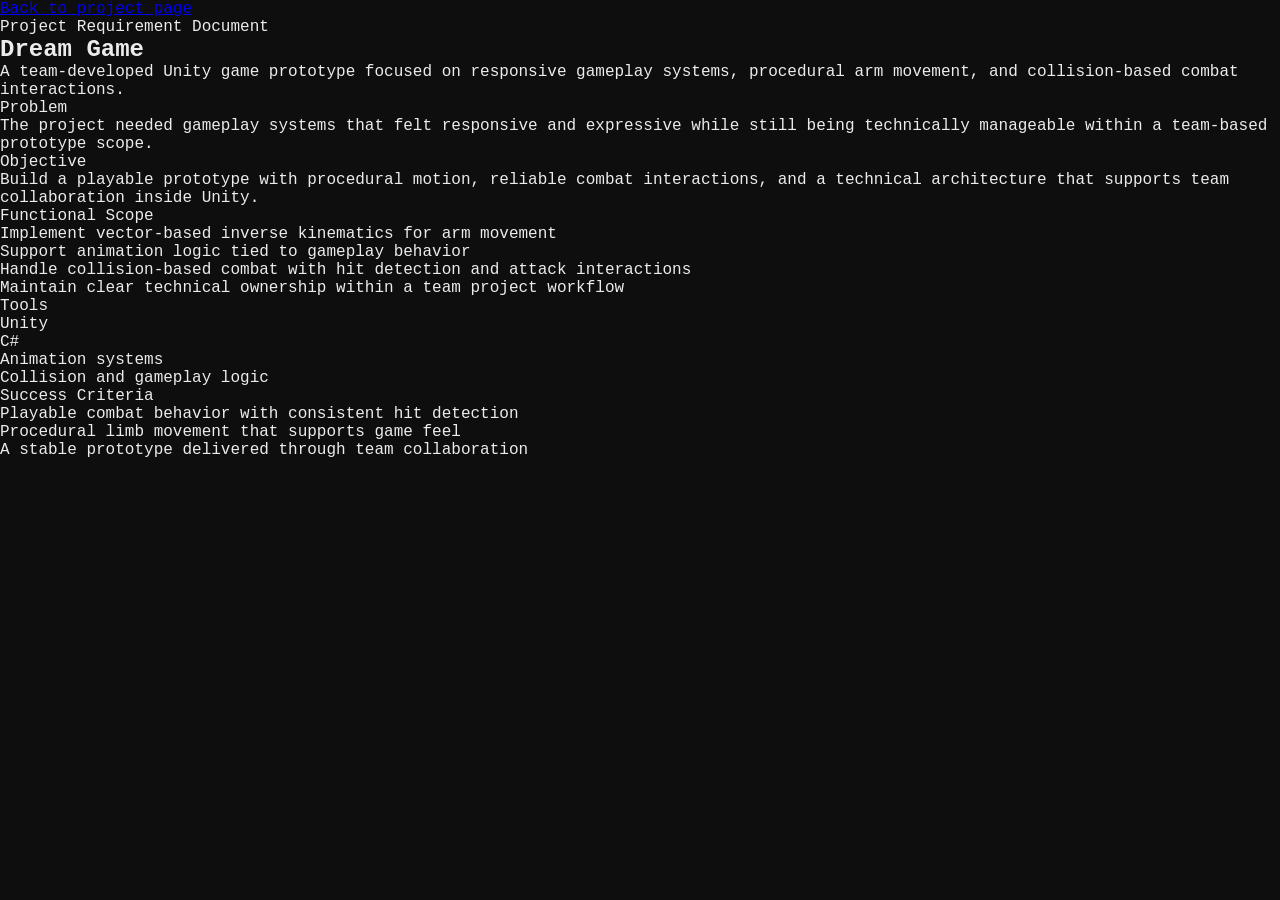
<file: prds/autonomous-lab-cart.html>
<!DOCTYPE html>
<html lang="en">
<head>
  <meta charset="UTF-8">
  <meta name="viewport" content="width=device-width, initial-scale=1.0">
  <title>Dream Game PRD</title>
  <link rel="preconnect" href="https://fonts.googleapis.com">
  <link rel="preconnect" href="https://fonts.gstatic.com" crossorigin>
  <link
    href="https://fonts.googleapis.com/css2?family=Space+Grotesk:wght@400;500;700&family=IBM+Plex+Mono:wght@400;500&display=swap"
    rel="stylesheet"
  >
  <link rel="stylesheet" href="../styles.css">
</head>
<body class="doc-page">
  <main class="doc-shell">
    <a class="doc-back" href="../projects/dream-game.html">Back to project page</a>
    <section class="doc-hero">
      <p class="eyebrow">Project Requirement Document</p>
      <h1>Dream Game</h1>
      <p>
        A team-developed Unity game prototype focused on responsive gameplay systems, procedural arm
        movement, and collision-based combat interactions.
      </p>
    </section>

    <section class="doc-layout">
      <article class="doc-panel">
        <p class="panel-label">Problem</p>
        <p>
          The project needed gameplay systems that felt responsive and expressive while still being
          technically manageable within a team-based prototype scope.
        </p>
      </article>

      <article class="doc-panel">
        <p class="panel-label">Objective</p>
        <p>
          Build a playable prototype with procedural motion, reliable combat interactions, and a
          technical architecture that supports team collaboration inside Unity.
        </p>
      </article>

      <article class="doc-panel wide">
        <p class="panel-label">Functional Scope</p>
        <ul class="meta-list">
          <li>Implement vector-based inverse kinematics for arm movement</li>
          <li>Support animation logic tied to gameplay behavior</li>
          <li>Handle collision-based combat with hit detection and attack interactions</li>
          <li>Maintain clear technical ownership within a team project workflow</li>
        </ul>
      </article>

      <article class="doc-panel">
        <p class="panel-label">Tools</p>
        <ul class="meta-list">
          <li>Unity</li>
          <li>C#</li>
          <li>Animation systems</li>
          <li>Collision and gameplay logic</li>
        </ul>
      </article>

      <article class="doc-panel">
        <p class="panel-label">Success Criteria</p>
        <ul class="meta-list">
          <li>Playable combat behavior with consistent hit detection</li>
          <li>Procedural limb movement that supports game feel</li>
          <li>A stable prototype delivered through team collaboration</li>
        </ul>
      </article>
    </section>
  </main>
</body>
</html>
</file>
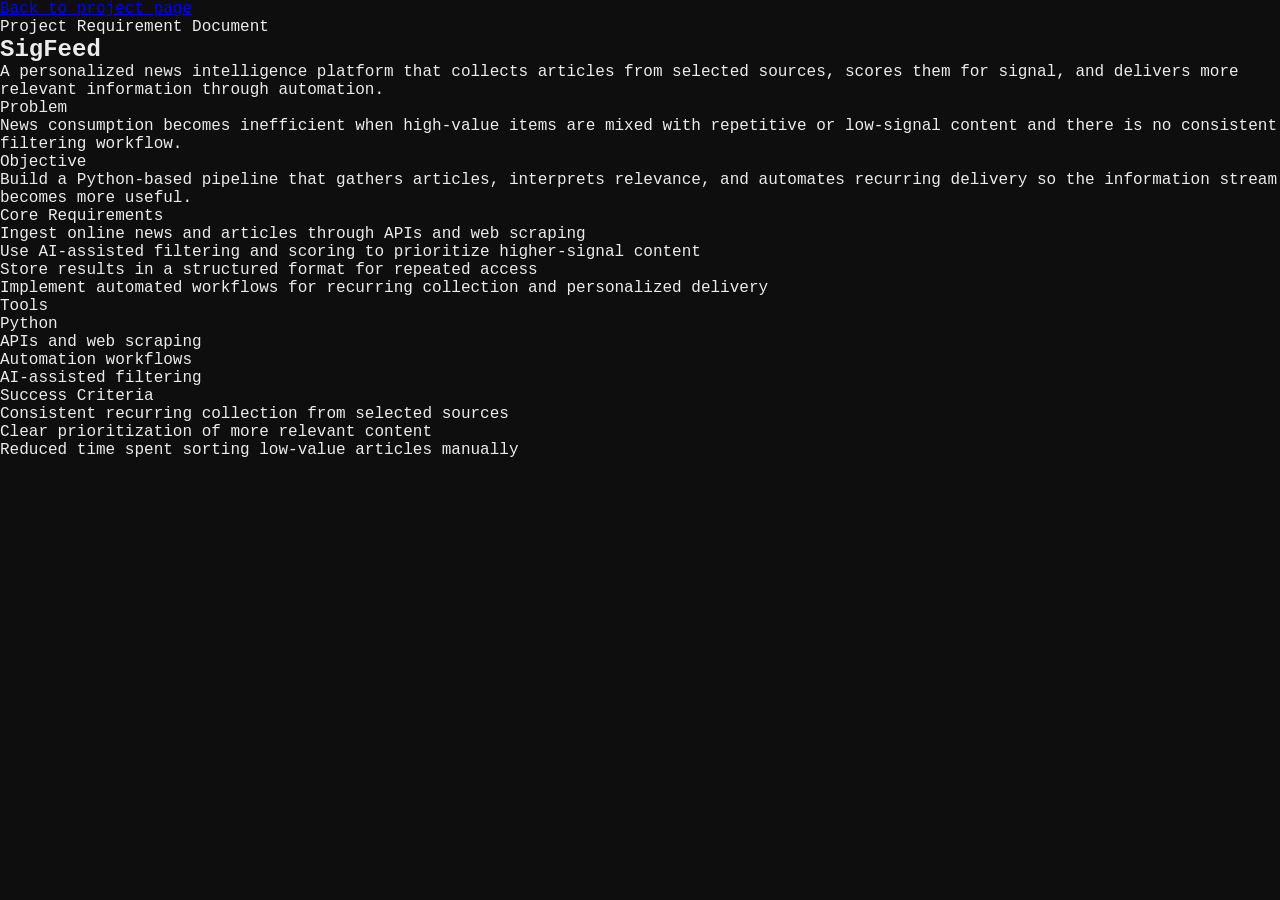
<file: prds/battery-diagnostics.html>
<!DOCTYPE html>
<html lang="en">
<head>
  <meta charset="UTF-8">
  <meta name="viewport" content="width=device-width, initial-scale=1.0">
  <title>SigFeed PRD</title>
  <link rel="preconnect" href="https://fonts.googleapis.com">
  <link rel="preconnect" href="https://fonts.gstatic.com" crossorigin>
  <link
    href="https://fonts.googleapis.com/css2?family=Space+Grotesk:wght@400;500;700&family=IBM+Plex+Mono:wght@400;500&display=swap"
    rel="stylesheet"
  >
  <link rel="stylesheet" href="../styles.css">
</head>
<body class="doc-page">
  <main class="doc-shell">
    <a class="doc-back" href="../projects/sigfeed.html">Back to project page</a>
    <section class="doc-hero">
      <p class="eyebrow">Project Requirement Document</p>
      <h1>SigFeed</h1>
      <p>
        A personalized news intelligence platform that collects articles from selected sources,
        scores them for signal, and delivers more relevant information through automation.
      </p>
    </section>

    <section class="doc-layout">
      <article class="doc-panel">
        <p class="panel-label">Problem</p>
        <p>
          News consumption becomes inefficient when high-value items are mixed with repetitive or
          low-signal content and there is no consistent filtering workflow.
        </p>
      </article>

      <article class="doc-panel">
        <p class="panel-label">Objective</p>
        <p>
          Build a Python-based pipeline that gathers articles, interprets relevance, and automates
          recurring delivery so the information stream becomes more useful.
        </p>
      </article>

      <article class="doc-panel wide">
        <p class="panel-label">Core Requirements</p>
        <ul class="meta-list">
          <li>Ingest online news and articles through APIs and web scraping</li>
          <li>Use AI-assisted filtering and scoring to prioritize higher-signal content</li>
          <li>Store results in a structured format for repeated access</li>
          <li>Implement automated workflows for recurring collection and personalized delivery</li>
        </ul>
      </article>

      <article class="doc-panel">
        <p class="panel-label">Tools</p>
        <ul class="meta-list">
          <li>Python</li>
          <li>APIs and web scraping</li>
          <li>Automation workflows</li>
          <li>AI-assisted filtering</li>
        </ul>
      </article>

      <article class="doc-panel">
        <p class="panel-label">Success Criteria</p>
        <ul class="meta-list">
          <li>Consistent recurring collection from selected sources</li>
          <li>Clear prioritization of more relevant content</li>
          <li>Reduced time spent sorting low-value articles manually</li>
        </ul>
      </article>
    </section>
  </main>
</body>
</html>
</file>
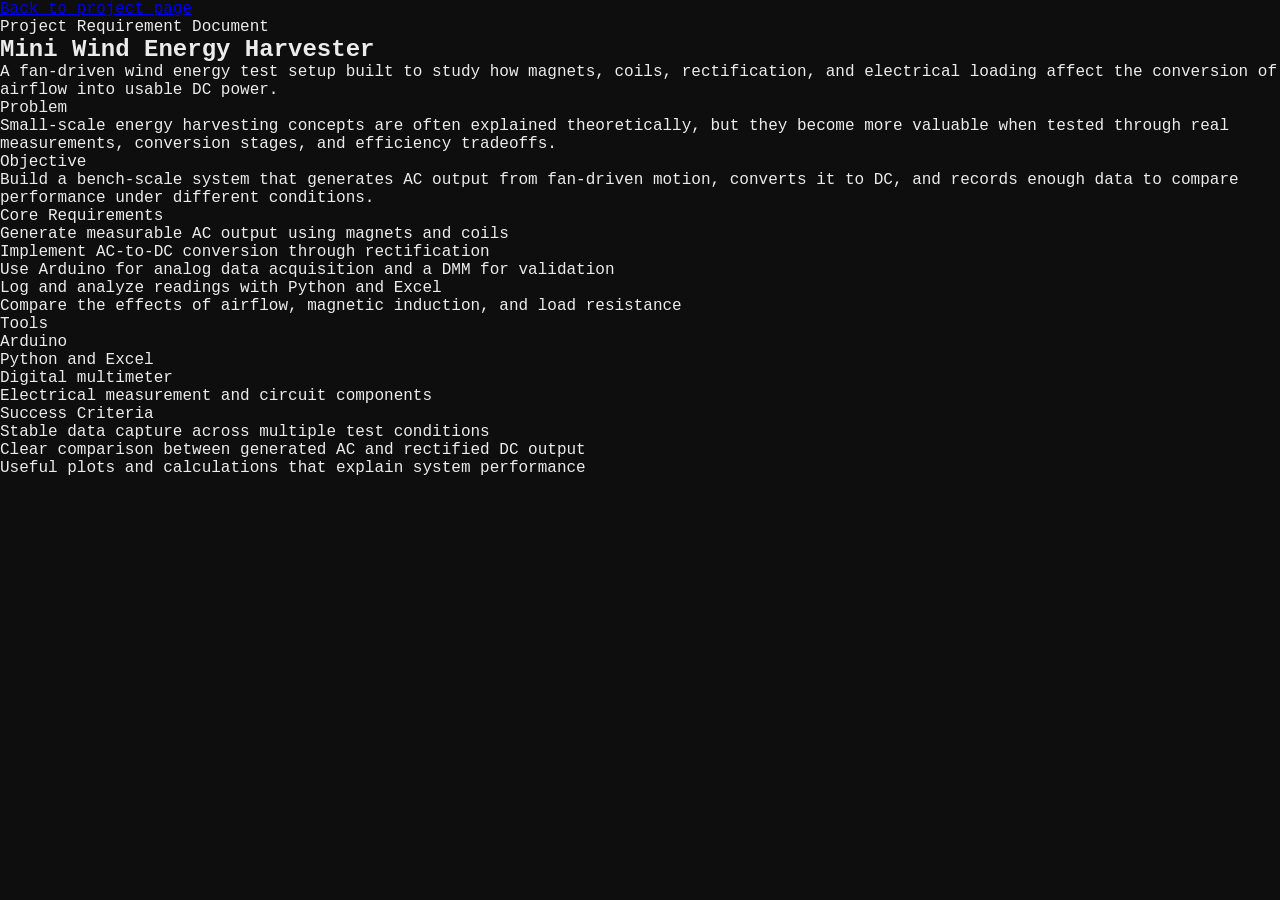
<file: prds/campus-energy-analytics.html>
<!DOCTYPE html>
<html lang="en">
<head>
  <meta charset="UTF-8">
  <meta name="viewport" content="width=device-width, initial-scale=1.0">
  <title>Mini Wind Energy Harvester PRD</title>
  <link rel="preconnect" href="https://fonts.googleapis.com">
  <link rel="preconnect" href="https://fonts.gstatic.com" crossorigin>
  <link
    href="https://fonts.googleapis.com/css2?family=Space+Grotesk:wght@400;500;700&family=IBM+Plex+Mono:wght@400;500&display=swap"
    rel="stylesheet"
  >
  <link rel="stylesheet" href="../styles.css">
</head>
<body class="doc-page">
  <main class="doc-shell">
    <a class="doc-back" href="../projects/mini-wind-energy-harvester.html">Back to project page</a>
    <section class="doc-hero">
      <p class="eyebrow">Project Requirement Document</p>
      <h1>Mini Wind Energy Harvester</h1>
      <p>
        A fan-driven wind energy test setup built to study how magnets, coils, rectification, and
        electrical loading affect the conversion of airflow into usable DC power.
      </p>
    </section>

    <section class="doc-layout">
      <article class="doc-panel">
        <p class="panel-label">Problem</p>
        <p>
          Small-scale energy harvesting concepts are often explained theoretically, but they become
          more valuable when tested through real measurements, conversion stages, and efficiency
          tradeoffs.
        </p>
      </article>

      <article class="doc-panel">
        <p class="panel-label">Objective</p>
        <p>
          Build a bench-scale system that generates AC output from fan-driven motion, converts it to
          DC, and records enough data to compare performance under different conditions.
        </p>
      </article>

      <article class="doc-panel wide">
        <p class="panel-label">Core Requirements</p>
        <ul class="meta-list">
          <li>Generate measurable AC output using magnets and coils</li>
          <li>Implement AC-to-DC conversion through rectification</li>
          <li>Use Arduino for analog data acquisition and a DMM for validation</li>
          <li>Log and analyze readings with Python and Excel</li>
          <li>Compare the effects of airflow, magnetic induction, and load resistance</li>
        </ul>
      </article>

      <article class="doc-panel">
        <p class="panel-label">Tools</p>
        <ul class="meta-list">
          <li>Arduino</li>
          <li>Python and Excel</li>
          <li>Digital multimeter</li>
          <li>Electrical measurement and circuit components</li>
        </ul>
      </article>

      <article class="doc-panel">
        <p class="panel-label">Success Criteria</p>
        <ul class="meta-list">
          <li>Stable data capture across multiple test conditions</li>
          <li>Clear comparison between generated AC and rectified DC output</li>
          <li>Useful plots and calculations that explain system performance</li>
        </ul>
      </article>
    </section>
  </main>
</body>
</html>
</file>
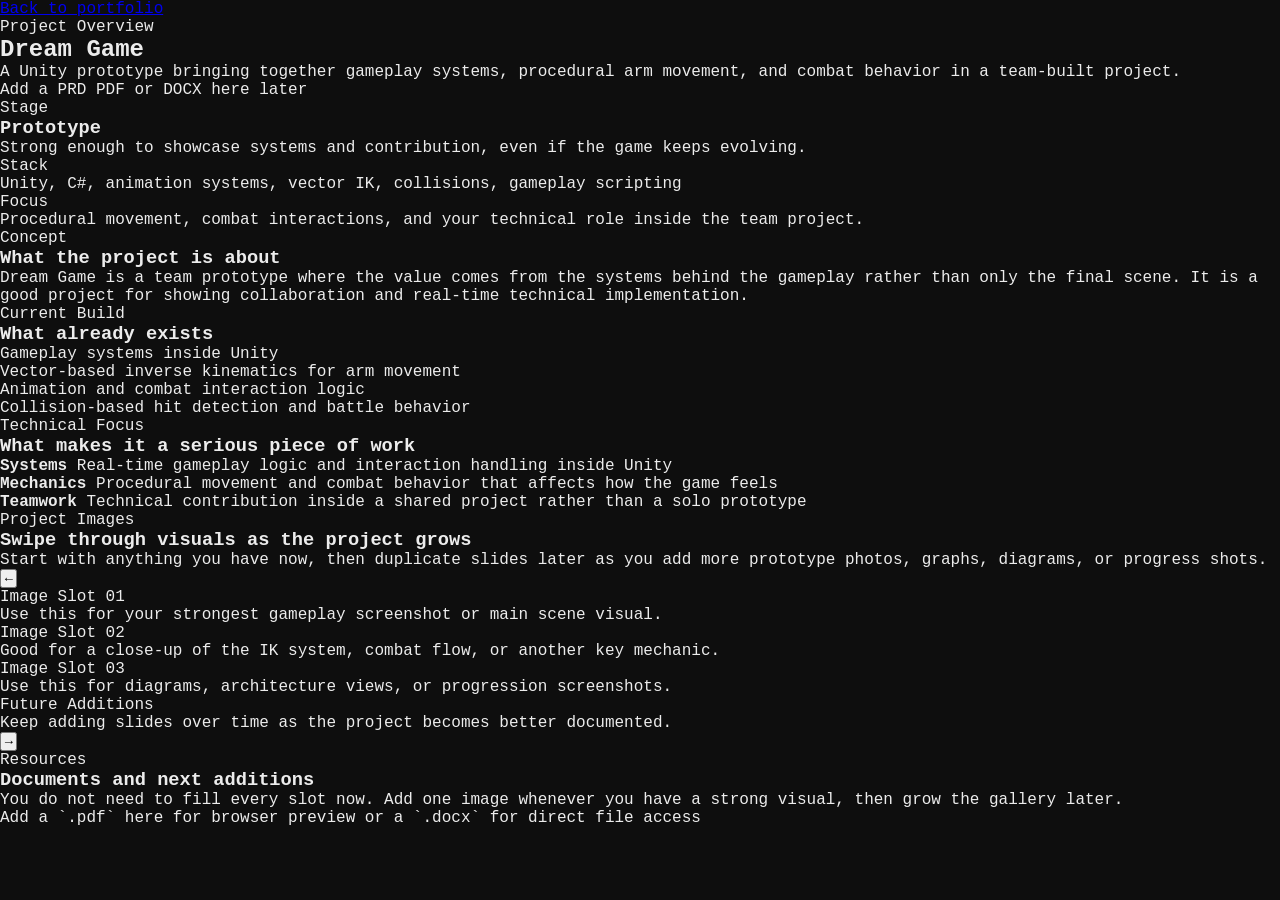
<file: projects/dream-game.html>
<!DOCTYPE html>
<html lang="en">
<head>
  <meta charset="UTF-8">
  <meta name="viewport" content="width=device-width, initial-scale=1.0">
  <title>Dream Game</title>
  <script>document.documentElement.classList.add("js");</script>
  <link rel="preconnect" href="https://fonts.googleapis.com">
  <link rel="preconnect" href="https://fonts.gstatic.com" crossorigin>
  <link
    href="https://fonts.googleapis.com/css2?family=Space+Grotesk:wght@400;500;700&family=IBM+Plex+Mono:wght@400;500&display=swap"
    rel="stylesheet"
  >
  <link rel="stylesheet" href="../styles.css">
</head>
<body class="project-page">
  <main class="detail-shell">
    <a class="detail-back reveal" href="../index.html#projects">Back to portfolio</a>

    <section class="detail-hero reveal">
      <div>
        <p class="eyebrow">Project Overview</p>
        <h1>Dream Game</h1>
        <p class="detail-summary">
          A Unity prototype bringing together gameplay systems, procedural arm movement, and combat
          behavior in a team-built project.
        </p>
      </div>

      <div class="detail-actions">
        <span class="resource-pill resource-pill-muted">Add a PRD PDF or DOCX here later</span>
      </div>
    </section>

    <section class="detail-meta">
      <article class="detail-panel reveal">
        <p class="panel-label">Stage</p>
        <h3>Prototype</h3>
        <p>Strong enough to showcase systems and contribution, even if the game keeps evolving.</p>
      </article>

      <article class="detail-panel reveal">
        <p class="panel-label">Stack</p>
        <p>Unity, C#, animation systems, vector IK, collisions, gameplay scripting</p>
      </article>

      <article class="detail-panel reveal">
        <p class="panel-label">Focus</p>
        <p>Procedural movement, combat interactions, and your technical role inside the team project.</p>
      </article>
    </section>

    <section class="simple-stack">
      <article class="detail-panel reveal">
        <div class="entry-head">
          <div>
            <p class="panel-label">Concept</p>
            <h3>What the project is about</h3>
          </div>
        </div>
        <p>
          Dream Game is a team prototype where the value comes from the systems behind the gameplay
          rather than only the final scene. It is a good project for showing collaboration and
          real-time technical implementation.
        </p>
      </article>

      <article class="detail-panel reveal">
        <div class="entry-head">
          <div>
            <p class="panel-label">Current Build</p>
            <h3>What already exists</h3>
          </div>
        </div>
        <ul class="meta-list">
          <li>Gameplay systems inside Unity</li>
          <li>Vector-based inverse kinematics for arm movement</li>
          <li>Animation and combat interaction logic</li>
          <li>Collision-based hit detection and battle behavior</li>
        </ul>
      </article>

      <article class="detail-panel reveal">
        <div class="entry-head">
          <div>
            <p class="panel-label">Technical Focus</p>
            <h3>What makes it a serious piece of work</h3>
          </div>
        </div>
        <div class="metric-strip">
          <div class="metric-card">
            <strong>Systems</strong>
            <span>Real-time gameplay logic and interaction handling inside Unity</span>
          </div>
          <div class="metric-card">
            <strong>Mechanics</strong>
            <span>Procedural movement and combat behavior that affects how the game feels</span>
          </div>
          <div class="metric-card">
            <strong>Teamwork</strong>
            <span>Technical contribution inside a shared project rather than a solo prototype</span>
          </div>
        </div>
      </article>

      <article class="detail-panel reveal">
        <div class="entry-head">
          <div>
            <p class="panel-label">Project Images</p>
            <h3>Swipe through visuals as the project grows</h3>
          </div>
        </div>
        <p class="gallery-note">Start with anything you have now, then duplicate slides later as you add more prototype photos, graphs, diagrams, or progress shots.</p>

        <div class="gallery-carousel" data-gallery>
          <button class="gallery-button gallery-button-prev" type="button" aria-label="Previous image">&#8592;</button>
          <div class="gallery-track" tabindex="0">
            <!-- Duplicate any gallery-slide block below later and replace the placeholder with an <img src="../images/..." alt="..."> -->
            <figure class="gallery-slide">
              <div class="media-placeholder">Image Slot 01</div>
              <figcaption>Use this for your strongest gameplay screenshot or main scene visual.</figcaption>
            </figure>
            <figure class="gallery-slide">
              <div class="media-placeholder">Image Slot 02</div>
              <figcaption>Good for a close-up of the IK system, combat flow, or another key mechanic.</figcaption>
            </figure>
            <figure class="gallery-slide">
              <div class="media-placeholder">Image Slot 03</div>
              <figcaption>Use this for diagrams, architecture views, or progression screenshots.</figcaption>
            </figure>
            <figure class="gallery-slide">
              <div class="media-placeholder">Future Additions</div>
              <figcaption>Keep adding slides over time as the project becomes better documented.</figcaption>
            </figure>
          </div>
          <button class="gallery-button gallery-button-next" type="button" aria-label="Next image">&#8594;</button>
          <div class="gallery-dots" aria-label="Gallery navigation"></div>
        </div>
      </article>

      <article class="detail-panel reveal">
        <div class="entry-head">
          <div>
            <p class="panel-label">Resources</p>
            <h3>Documents and next additions</h3>
          </div>
        </div>
        <p class="gallery-help">You do not need to fill every slot now. Add one image whenever you have a strong visual, then grow the gallery later.</p>
        <div class="resource-pills">
          <span class="resource-pill resource-pill-muted">Add a `.pdf` here for browser preview or a `.docx` for direct file access</span>
        </div>
      </article>
    </section>
  </main>

  <script src="../script.js"></script>
</body>
</html>
</file>
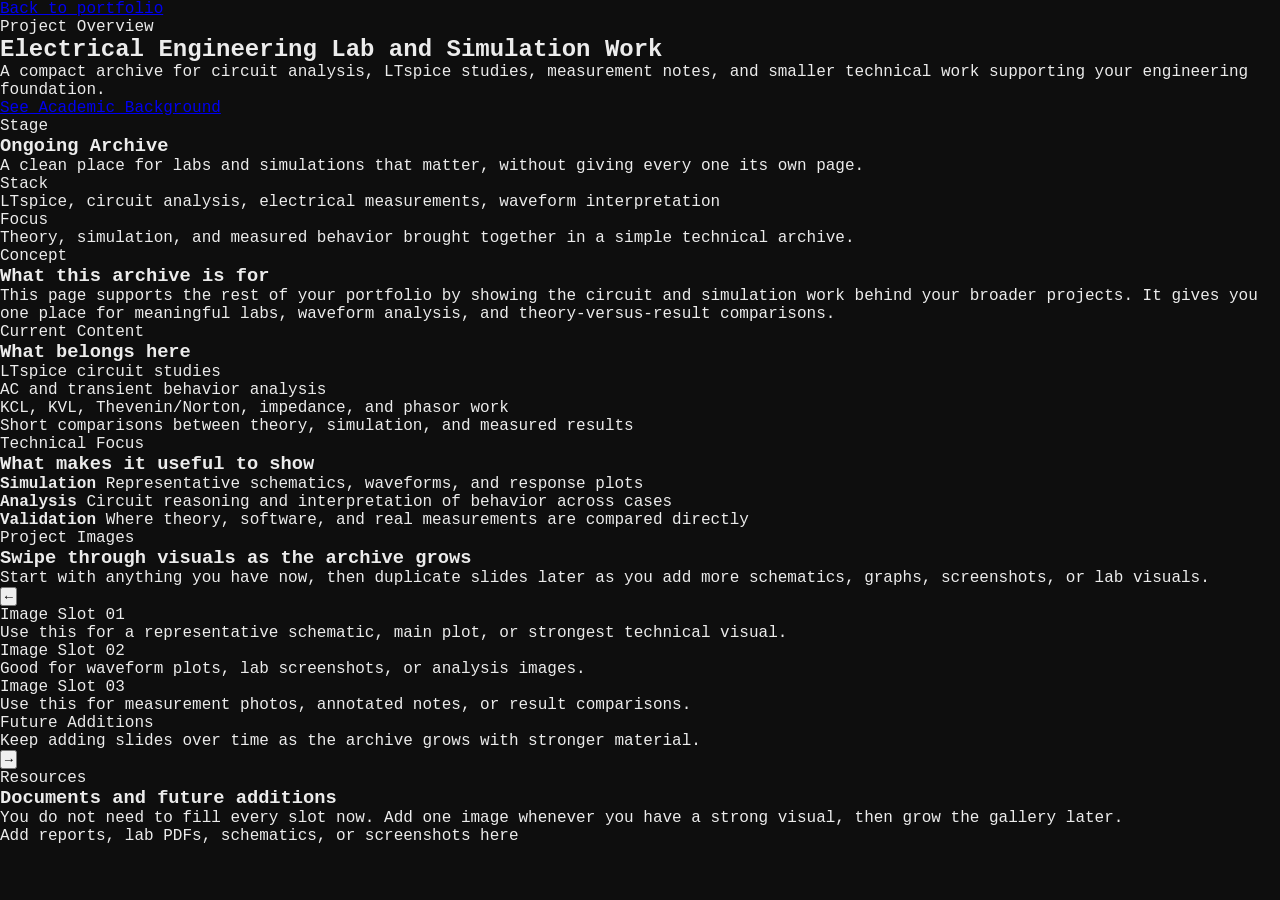
<file: projects/ee-lab-simulation.html>
<!DOCTYPE html>
<html lang="en">
<head>
  <meta charset="UTF-8">
  <meta name="viewport" content="width=device-width, initial-scale=1.0">
  <title>Electrical Engineering Lab and Simulation Work</title>
  <script>document.documentElement.classList.add("js");</script>
  <link rel="preconnect" href="https://fonts.googleapis.com">
  <link rel="preconnect" href="https://fonts.gstatic.com" crossorigin>
  <link
    href="https://fonts.googleapis.com/css2?family=Space+Grotesk:wght@400;500;700&family=IBM+Plex+Mono:wght@400;500&display=swap"
    rel="stylesheet"
  >
  <link rel="stylesheet" href="../styles.css">
</head>
<body class="project-page">
  <main class="detail-shell">
    <a class="detail-back reveal" href="../index.html#projects">Back to portfolio</a>

    <section class="detail-hero reveal">
      <div>
        <p class="eyebrow">Project Overview</p>
        <h1>Electrical Engineering Lab and Simulation Work</h1>
        <p class="detail-summary">
          A compact archive for circuit analysis, LTspice studies, measurement notes, and smaller
          technical work supporting your engineering foundation.
        </p>
      </div>

      <div class="detail-actions">
        <a class="button button-primary" href="../index.html#education">See Academic Background</a>
      </div>
    </section>

    <section class="detail-meta">
      <article class="detail-panel reveal">
        <p class="panel-label">Stage</p>
        <h3>Ongoing Archive</h3>
        <p>A clean place for labs and simulations that matter, without giving every one its own page.</p>
      </article>

      <article class="detail-panel reveal">
        <p class="panel-label">Stack</p>
        <p>LTspice, circuit analysis, electrical measurements, waveform interpretation</p>
      </article>

      <article class="detail-panel reveal">
        <p class="panel-label">Focus</p>
        <p>Theory, simulation, and measured behavior brought together in a simple technical archive.</p>
      </article>
    </section>

    <section class="simple-stack">
      <article class="detail-panel reveal">
        <div class="entry-head">
          <div>
            <p class="panel-label">Concept</p>
            <h3>What this archive is for</h3>
          </div>
        </div>
        <p>
          This page supports the rest of your portfolio by showing the circuit and simulation work
          behind your broader projects. It gives you one place for meaningful labs, waveform
          analysis, and theory-versus-result comparisons.
        </p>
      </article>

      <article class="detail-panel reveal">
        <div class="entry-head">
          <div>
            <p class="panel-label">Current Content</p>
            <h3>What belongs here</h3>
          </div>
        </div>
        <ul class="meta-list">
          <li>LTspice circuit studies</li>
          <li>AC and transient behavior analysis</li>
          <li>KCL, KVL, Thevenin/Norton, impedance, and phasor work</li>
          <li>Short comparisons between theory, simulation, and measured results</li>
        </ul>
      </article>

      <article class="detail-panel reveal">
        <div class="entry-head">
          <div>
            <p class="panel-label">Technical Focus</p>
            <h3>What makes it useful to show</h3>
          </div>
        </div>
        <div class="metric-strip">
          <div class="metric-card">
            <strong>Simulation</strong>
            <span>Representative schematics, waveforms, and response plots</span>
          </div>
          <div class="metric-card">
            <strong>Analysis</strong>
            <span>Circuit reasoning and interpretation of behavior across cases</span>
          </div>
          <div class="metric-card">
            <strong>Validation</strong>
            <span>Where theory, software, and real measurements are compared directly</span>
          </div>
        </div>
      </article>

      <article class="detail-panel reveal">
        <div class="entry-head">
          <div>
            <p class="panel-label">Project Images</p>
            <h3>Swipe through visuals as the archive grows</h3>
          </div>
        </div>
        <p class="gallery-note">Start with anything you have now, then duplicate slides later as you add more schematics, graphs, screenshots, or lab visuals.</p>

        <div class="gallery-carousel" data-gallery>
          <button class="gallery-button gallery-button-prev" type="button" aria-label="Previous image">&#8592;</button>
          <div class="gallery-track" tabindex="0">
            <!-- Duplicate any gallery-slide block below later and replace the placeholder with an <img src="../images/..." alt="..."> -->
            <figure class="gallery-slide">
              <div class="media-placeholder">Image Slot 01</div>
              <figcaption>Use this for a representative schematic, main plot, or strongest technical visual.</figcaption>
            </figure>
            <figure class="gallery-slide">
              <div class="media-placeholder">Image Slot 02</div>
              <figcaption>Good for waveform plots, lab screenshots, or analysis images.</figcaption>
            </figure>
            <figure class="gallery-slide">
              <div class="media-placeholder">Image Slot 03</div>
              <figcaption>Use this for measurement photos, annotated notes, or result comparisons.</figcaption>
            </figure>
            <figure class="gallery-slide">
              <div class="media-placeholder">Future Additions</div>
              <figcaption>Keep adding slides over time as the archive grows with stronger material.</figcaption>
            </figure>
          </div>
          <button class="gallery-button gallery-button-next" type="button" aria-label="Next image">&#8594;</button>
          <div class="gallery-dots" aria-label="Gallery navigation"></div>
        </div>
      </article>

      <article class="detail-panel reveal">
        <div class="entry-head">
          <div>
            <p class="panel-label">Resources</p>
            <h3>Documents and future additions</h3>
          </div>
        </div>
        <p class="gallery-help">You do not need to fill every slot now. Add one image whenever you have a strong visual, then grow the gallery later.</p>
        <div class="resource-pills">
          <span class="resource-pill resource-pill-muted">Add reports, lab PDFs, schematics, or screenshots here</span>
        </div>
      </article>
    </section>
  </main>

  <script src="../script.js"></script>
</body>
</html>
</file>
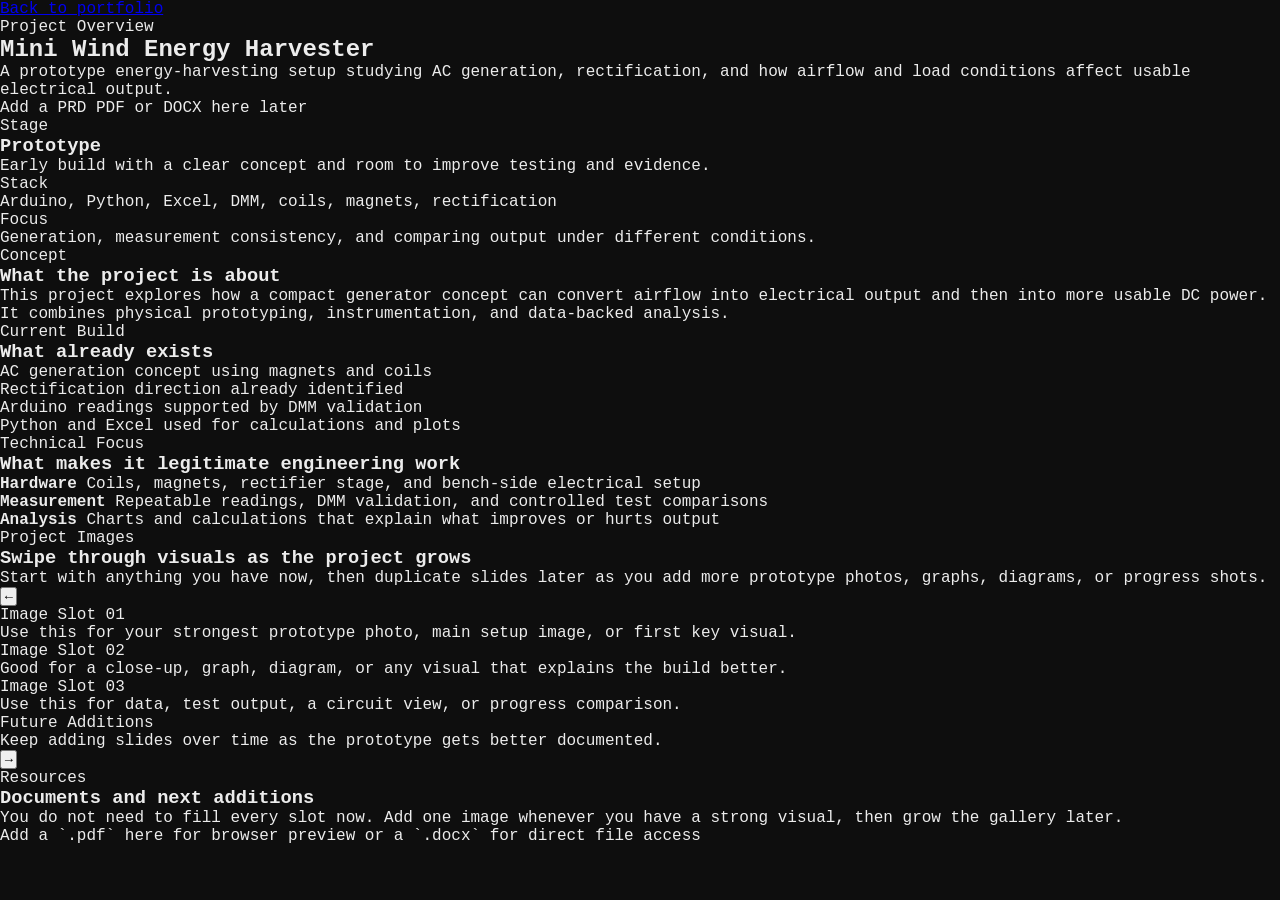
<file: projects/mini-wind-energy-harvester.html>
<!DOCTYPE html>
<html lang="en">
<head>
  <meta charset="UTF-8">
  <meta name="viewport" content="width=device-width, initial-scale=1.0">
  <title>Mini Wind Energy Harvester</title>
  <script>document.documentElement.classList.add("js");</script>
  <link rel="preconnect" href="https://fonts.googleapis.com">
  <link rel="preconnect" href="https://fonts.gstatic.com" crossorigin>
  <link
    href="https://fonts.googleapis.com/css2?family=Space+Grotesk:wght@400;500;700&family=IBM+Plex+Mono:wght@400;500&display=swap"
    rel="stylesheet"
  >
  <link rel="stylesheet" href="../styles.css">
</head>
<body class="project-page">
  <main class="detail-shell">
    <a class="detail-back reveal" href="../index.html#projects">Back to portfolio</a>

    <section class="detail-hero reveal">
      <div>
        <p class="eyebrow">Project Overview</p>
        <h1>Mini Wind Energy Harvester</h1>
        <p class="detail-summary">
          A prototype energy-harvesting setup studying AC generation, rectification, and how
          airflow and load conditions affect usable electrical output.
        </p>
      </div>

      <div class="detail-actions">
        <span class="resource-pill resource-pill-muted">Add a PRD PDF or DOCX here later</span>
      </div>
    </section>

    <section class="detail-meta">
      <article class="detail-panel reveal">
        <p class="panel-label">Stage</p>
        <h3>Prototype</h3>
        <p>Early build with a clear concept and room to improve testing and evidence.</p>
      </article>

      <article class="detail-panel reveal">
        <p class="panel-label">Stack</p>
        <p>Arduino, Python, Excel, DMM, coils, magnets, rectification</p>
      </article>

      <article class="detail-panel reveal">
        <p class="panel-label">Focus</p>
        <p>Generation, measurement consistency, and comparing output under different conditions.</p>
      </article>
    </section>

    <section class="simple-stack">
      <article class="detail-panel reveal">
        <div class="entry-head">
          <div>
            <p class="panel-label">Concept</p>
            <h3>What the project is about</h3>
          </div>
        </div>
        <p>
          This project explores how a compact generator concept can convert airflow into electrical
          output and then into more usable DC power. It combines physical prototyping,
          instrumentation, and data-backed analysis.
        </p>
      </article>

      <article class="detail-panel reveal">
        <div class="entry-head">
          <div>
            <p class="panel-label">Current Build</p>
            <h3>What already exists</h3>
          </div>
        </div>
        <ul class="meta-list">
          <li>AC generation concept using magnets and coils</li>
          <li>Rectification direction already identified</li>
          <li>Arduino readings supported by DMM validation</li>
          <li>Python and Excel used for calculations and plots</li>
        </ul>
      </article>

      <article class="detail-panel reveal">
        <div class="entry-head">
          <div>
            <p class="panel-label">Technical Focus</p>
            <h3>What makes it legitimate engineering work</h3>
          </div>
        </div>
        <div class="metric-strip">
          <div class="metric-card">
            <strong>Hardware</strong>
            <span>Coils, magnets, rectifier stage, and bench-side electrical setup</span>
          </div>
          <div class="metric-card">
            <strong>Measurement</strong>
            <span>Repeatable readings, DMM validation, and controlled test comparisons</span>
          </div>
          <div class="metric-card">
            <strong>Analysis</strong>
            <span>Charts and calculations that explain what improves or hurts output</span>
          </div>
        </div>
      </article>

      <article class="detail-panel reveal">
        <div class="entry-head">
          <div>
              <p class="panel-label">Project Images</p>
              <h3>Swipe through visuals as the project grows</h3>
          </div>
        </div>
        <p class="gallery-note">Start with anything you have now, then duplicate slides later as you add more prototype photos, graphs, diagrams, or progress shots.</p>

        <div class="gallery-carousel" data-gallery>
          <button class="gallery-button gallery-button-prev" type="button" aria-label="Previous image">&#8592;</button>
          <div class="gallery-track" tabindex="0">
            <!-- Duplicate any gallery-slide block below later and replace the placeholder with an <img src="../images/..." alt="..."> -->
            <figure class="gallery-slide">
              <div class="media-placeholder">Image Slot 01</div>
              <figcaption>Use this for your strongest prototype photo, main setup image, or first key visual.</figcaption>
            </figure>
            <figure class="gallery-slide">
              <div class="media-placeholder">Image Slot 02</div>
              <figcaption>Good for a close-up, graph, diagram, or any visual that explains the build better.</figcaption>
            </figure>
            <figure class="gallery-slide">
              <div class="media-placeholder">Image Slot 03</div>
              <figcaption>Use this for data, test output, a circuit view, or progress comparison.</figcaption>
            </figure>
            <figure class="gallery-slide">
              <div class="media-placeholder">Future Additions</div>
              <figcaption>Keep adding slides over time as the prototype gets better documented.</figcaption>
            </figure>
          </div>
          <button class="gallery-button gallery-button-next" type="button" aria-label="Next image">&#8594;</button>
          <div class="gallery-dots" aria-label="Gallery navigation"></div>
        </div>
      </article>

      <article class="detail-panel reveal">
        <div class="entry-head">
          <div>
            <p class="panel-label">Resources</p>
            <h3>Documents and next additions</h3>
          </div>
        </div>
        <p class="gallery-help">You do not need to fill every slot now. Add one image whenever you have a strong visual, then grow the gallery later.</p>
        <div class="resource-pills">
          <span class="resource-pill resource-pill-muted">Add a `.pdf` here for browser preview or a `.docx` for direct file access</span>
        </div>
      </article>
    </section>
  </main>

  <script src="../script.js"></script>
</body>
</html>
</file>
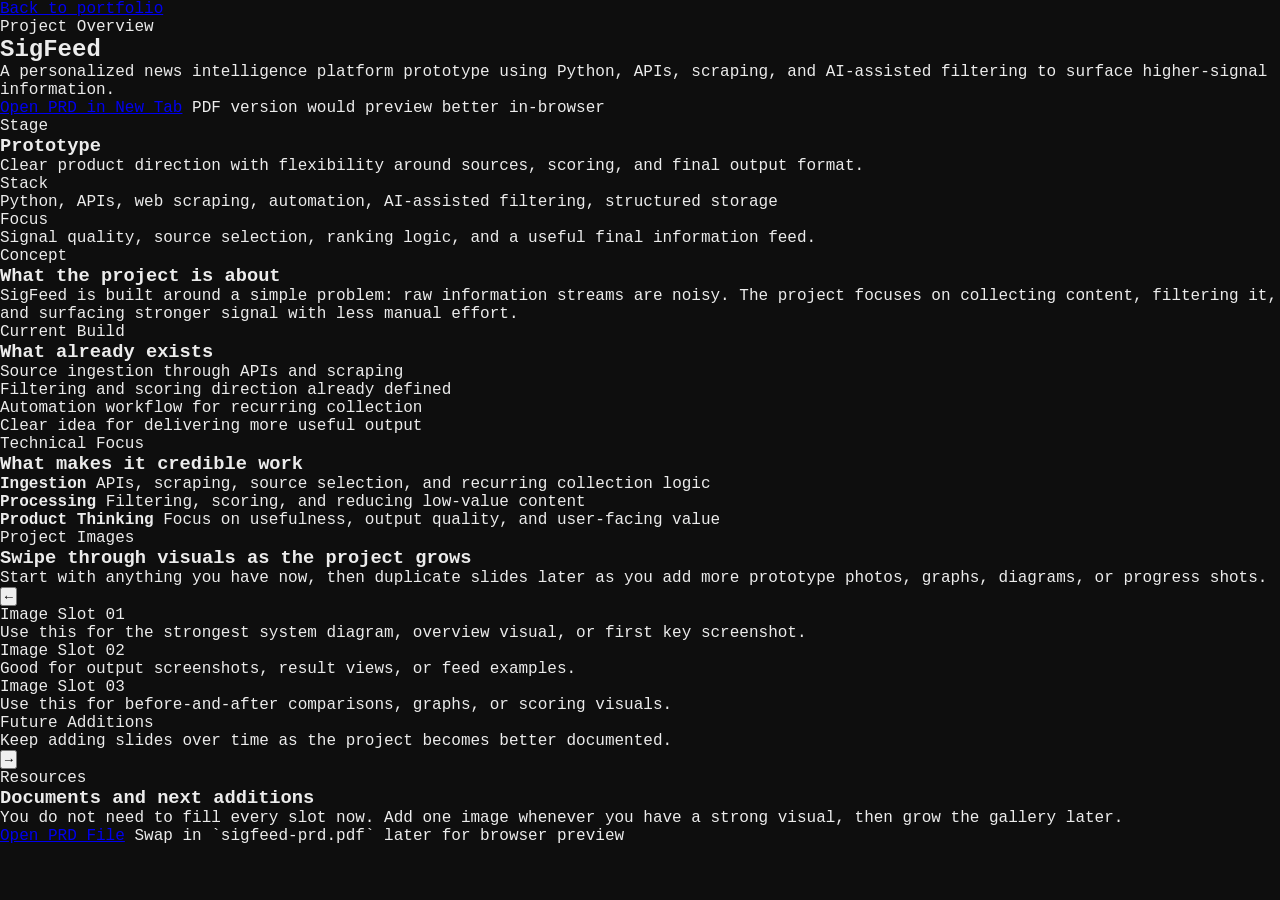
<file: projects/sigfeed.html>
<!DOCTYPE html>
<html lang="en">
<head>
  <meta charset="UTF-8">
  <meta name="viewport" content="width=device-width, initial-scale=1.0">
  <title>SigFeed</title>
  <script>document.documentElement.classList.add("js");</script>
  <link rel="preconnect" href="https://fonts.googleapis.com">
  <link rel="preconnect" href="https://fonts.gstatic.com" crossorigin>
  <link
    href="https://fonts.googleapis.com/css2?family=Space+Grotesk:wght@400;500;700&family=IBM+Plex+Mono:wght@400;500&display=swap"
    rel="stylesheet"
  >
  <link rel="stylesheet" href="../styles.css">
</head>
<body class="project-page">
  <main class="detail-shell">
    <a class="detail-back reveal" href="../index.html#projects">Back to portfolio</a>

    <section class="detail-hero reveal">
      <div>
        <p class="eyebrow">Project Overview</p>
        <h1>SigFeed</h1>
        <p class="detail-summary">
          A personalized news intelligence platform prototype using Python, APIs, scraping, and
          AI-assisted filtering to surface higher-signal information.
        </p>
      </div>

      <div class="detail-actions">
        <a class="button button-primary" href="../documents/sigfeed-prd.docx" target="_blank" rel="noreferrer">Open PRD in New Tab</a>
        <span class="resource-pill resource-pill-muted">PDF version would preview better in-browser</span>
      </div>
    </section>

    <section class="detail-meta">
      <article class="detail-panel reveal">
        <p class="panel-label">Stage</p>
        <h3>Prototype</h3>
        <p>Clear product direction with flexibility around sources, scoring, and final output format.</p>
      </article>

      <article class="detail-panel reveal">
        <p class="panel-label">Stack</p>
        <p>Python, APIs, web scraping, automation, AI-assisted filtering, structured storage</p>
      </article>

      <article class="detail-panel reveal">
        <p class="panel-label">Focus</p>
        <p>Signal quality, source selection, ranking logic, and a useful final information feed.</p>
      </article>
    </section>

    <section class="simple-stack">
      <article class="detail-panel reveal">
        <div class="entry-head">
          <div>
            <p class="panel-label">Concept</p>
            <h3>What the project is about</h3>
          </div>
        </div>
        <p>
          SigFeed is built around a simple problem: raw information streams are noisy. The project
          focuses on collecting content, filtering it, and surfacing stronger signal with less
          manual effort.
        </p>
      </article>

      <article class="detail-panel reveal">
        <div class="entry-head">
          <div>
            <p class="panel-label">Current Build</p>
            <h3>What already exists</h3>
          </div>
        </div>
        <ul class="meta-list">
          <li>Source ingestion through APIs and scraping</li>
          <li>Filtering and scoring direction already defined</li>
          <li>Automation workflow for recurring collection</li>
          <li>Clear idea for delivering more useful output</li>
        </ul>
      </article>

      <article class="detail-panel reveal">
        <div class="entry-head">
          <div>
            <p class="panel-label">Technical Focus</p>
            <h3>What makes it credible work</h3>
          </div>
        </div>
        <div class="metric-strip">
          <div class="metric-card">
            <strong>Ingestion</strong>
            <span>APIs, scraping, source selection, and recurring collection logic</span>
          </div>
          <div class="metric-card">
            <strong>Processing</strong>
            <span>Filtering, scoring, and reducing low-value content</span>
          </div>
          <div class="metric-card">
            <strong>Product Thinking</strong>
            <span>Focus on usefulness, output quality, and user-facing value</span>
          </div>
        </div>
      </article>

      <article class="detail-panel reveal">
        <div class="entry-head">
          <div>
            <p class="panel-label">Project Images</p>
            <h3>Swipe through visuals as the project grows</h3>
          </div>
        </div>
        <p class="gallery-note">Start with anything you have now, then duplicate slides later as you add more prototype photos, graphs, diagrams, or progress shots.</p>

        <div class="gallery-carousel" data-gallery>
          <button class="gallery-button gallery-button-prev" type="button" aria-label="Previous image">&#8592;</button>
          <div class="gallery-track" tabindex="0">
            <!-- Duplicate any gallery-slide block below later and replace the placeholder with an <img src="../images/..." alt="..."> -->
            <figure class="gallery-slide">
              <div class="media-placeholder">Image Slot 01</div>
              <figcaption>Use this for the strongest system diagram, overview visual, or first key screenshot.</figcaption>
            </figure>
            <figure class="gallery-slide">
              <div class="media-placeholder">Image Slot 02</div>
              <figcaption>Good for output screenshots, result views, or feed examples.</figcaption>
            </figure>
            <figure class="gallery-slide">
              <div class="media-placeholder">Image Slot 03</div>
              <figcaption>Use this for before-and-after comparisons, graphs, or scoring visuals.</figcaption>
            </figure>
            <figure class="gallery-slide">
              <div class="media-placeholder">Future Additions</div>
              <figcaption>Keep adding slides over time as the project becomes better documented.</figcaption>
            </figure>
          </div>
          <button class="gallery-button gallery-button-next" type="button" aria-label="Next image">&#8594;</button>
          <div class="gallery-dots" aria-label="Gallery navigation"></div>
        </div>
      </article>

      <article class="detail-panel reveal">
        <div class="entry-head">
          <div>
            <p class="panel-label">Resources</p>
            <h3>Documents and next additions</h3>
          </div>
        </div>
        <p class="gallery-help">You do not need to fill every slot now. Add one image whenever you have a strong visual, then grow the gallery later.</p>
        <div class="resource-pills">
          <a class="resource-pill" href="../documents/sigfeed-prd.docx" target="_blank" rel="noreferrer">Open PRD File</a>
          <span class="resource-pill resource-pill-muted">Swap in `sigfeed-prd.pdf` later for browser preview</span>
        </div>
      </article>
    </section>
  </main>

  <script src="../script.js"></script>
</body>
</html>
</file>
<file: styles.css>
:root {
            --pcb-green: #51f1b9;
        }
        /* DESIGN: Nokia Design Archive — Dark Terminal / Digital Cartography */
        * {
            margin: 0;
            padding: 0;
            box-sizing: border-box;
        }

        html, body, #root {
            width: 100%;
            height: 100%;
            overflow: hidden;
        }

        body {
            background: #0e0e0e;
            color: rgba(255,255,255,0.92);
            font-family: 'JetBrains Mono', 'Courier New', monospace;
            cursor: crosshair;
            -webkit-font-smoothing: antialiased;
            -moz-osx-font-smoothing: grayscale;
        }

        /* Mind Map Canvas */
        .mindmap-canvas {
            position: fixed;
            inset: 0;
            background: #0e0e0e;
            overflow: hidden;
            touch-action: none;
        }

        .mindmap-canvas::after {
            content: '';
            position: absolute;
            inset: 0;
            background: repeating-linear-gradient(
                0deg,
                transparent,
                transparent 2px,
                rgba(0,0,0,0.04) 2px,
                rgba(0,0,0,0.04) 4px
            );
            pointer-events: none;
            z-index: 10;
        }

        .mindmap-canvas canvas {
            display: block;
            width: 100%;
            height: 100%;
        }

        /* HUD Counter */
        .hud-counter {
            position: fixed;
            top: 16px;
            left: 16px;
            font-family: 'JetBrains Mono', monospace;
            font-size: 11px;
            color: rgba(255,255,255,0.4);
            z-index: 50;
            letter-spacing: 0.05em;
            line-height: 1.6;
        }

        /* Zoom Controls */
        .zoom-controls {
            position: fixed;
            top: 72px;
            left: 16px;
            z-index: 50;
            display: flex;
            flex-direction: column;
            gap: 3px;
        }

        .zoom-btn {
            width: 36px;
            height: 36px;
            background: rgba(255,255,255,0.04);
            border: 1px solid rgba(255,255,255,0.10);
            color: rgba(255,255,255,0.5);
            font-family: 'JetBrains Mono', monospace;
            font-size: 15px;
            display: flex;
            align-items: center;
            justify-content: center;
            cursor: pointer;
            transition: background 0.15s ease, color 0.15s ease;
            user-select: none;
            line-height: 1;
        }

        .zoom-btn:hover {
            background: rgba(255,255,255,0.10);
            color: #fff;
            border-color: rgba(255,255,255,0.2);
        }

        .zoom-btn:active {
            transform: scale(0.94);
        }

        .top-links {
            position: fixed;
            top: 16px;
            right: 16px;
            z-index: 60;
            display: flex;
            align-items: center;
            gap: 8px;
            flex-wrap: wrap;
            justify-content: flex-end;
            max-width: min(560px, calc(100vw - 32px));
        }

        .top-link {
            display: inline-flex;
            align-items: center;
            gap: 8px;
            min-height: 36px;
            padding: 8px 11px;
            border: 1px solid rgba(255,255,255,0.08);
            background: rgba(255,255,255,0.03);
            color: rgba(255,255,255,0.78);
            text-decoration: none;
            font-family: 'JetBrains Mono', monospace;
            font-size: 11px;
            letter-spacing: 0.08em;
            text-transform: uppercase;
            transition: border-color 0.2s ease, background 0.2s ease, color 0.2s ease, transform 0.2s ease;
        }

        .top-link:hover {
            border-color: rgba(81, 241, 185, 0.55);
            background: rgba(81, 241, 185, 0.10);
            color: #ffffff;
            transform: translateY(-1px);
        }

        .top-link-icon {
            width: 16px;
            height: 16px;
            display: inline-flex;
            align-items: center;
            justify-content: center;
            color: var(--pcb-green);
            flex: 0 0 auto;
        }

        .top-link-icon svg {
            width: 100%;
            height: 100%;
            display: block;
        }

        .top-link-label {
            white-space: nowrap;
        }

        /* Node tooltip */
        .node-tooltip {
            position: fixed;
            font-family: 'JetBrains Mono', monospace;
            font-size: 9px;
            color: rgba(255,255,255,0.4);
            pointer-events: none;
            z-index: 200;
            letter-spacing: 0.1em;
            text-transform: uppercase;
            background: rgba(14,14,14,0.9);
            padding: 3px 8px;
            border: 1px solid rgba(255,255,255,0.06);
        }

        /* Side Panel */
        .side-panel {
            position: fixed;
            top: 0;
            right: 0;
            height: 100vh;
            width: min(620px, 42vw);
            background: rgba(11, 11, 11, 0.98);
            border-left: 1px solid rgba(255,255,255,0.07);
            z-index: 100;
            transform: translateX(100%);
            transition: transform 0.38s cubic-bezier(0.23, 1, 0.32, 1);
            overflow-y: auto;
            overflow-x: hidden;
            padding: 34px 28px 30px;
        }

        .side-panel.open {
            transform: translateX(0);
        }

        .side-panel-close {
            position: absolute;
            top: 16px;
            right: 16px;
            background: transparent;
            border: none;
            color: rgba(255,255,255,0.5);
            font-size: 24px;
            cursor: pointer;
            z-index: 101;
            transition: color 0.2s ease;
        }

        .side-panel-close:hover {
            color: #fff;
        }

        .panel-title {
            font-family: 'Space Grotesk', sans-serif;
            font-weight: 600;
            font-size: 26px;
            letter-spacing: -0.02em;
            color: #ffffff;
            line-height: 1.2;
            margin-bottom: 8px;
        }

        .panel-subtitle {
            font-family: 'JetBrains Mono', monospace;
            font-size: 11px;
            color: rgba(255,255,255,0.38);
            text-transform: uppercase;
            letter-spacing: 0.12em;
            margin-bottom: 24px;
        }

        .panel-body {
            font-family: 'Space Grotesk', sans-serif;
            font-size: 15px;
            line-height: 1.72;
            color: rgba(255,255,255,0.68);
        }

        .project-card {
            background: rgba(255,255,255,0.025);
            border: 1px solid rgba(255,255,255,0.06);
            padding: 16px;
            margin-bottom: 10px;
            transition: background 0.2s ease, border-color 0.2s ease;
            cursor: pointer;
        }

        .project-card:hover {
            background: rgba(255,255,255,0.055);
            border-color: rgba(81, 241, 185, 0.45);
        }

        .project-card-title {
            font-family: 'Space Grotesk', sans-serif;
            font-size: 18px;
            font-weight: 500;
            color: #ffffff;
            margin-bottom: 8px;
        }

        .project-card-desc {
            font-family: 'JetBrains Mono', monospace;
            font-size: 12px;
            color: rgba(255,255,255,0.42);
            line-height: 1.75;
        }

        .project-tag {
            display: inline-flex;
            align-items: center;
            gap: 5px;
            font-family: 'JetBrains Mono', monospace;
            font-size: 10px;
            padding: 3px 8px;
            border: 1px solid;
            text-transform: none;
            letter-spacing: 0.08em;
            margin-right: 6px;
            margin-top: 10px;
        }

        .project-tag .skills-chip-icon {
            width: 16px;
            height: 16px;
            border: 0;
            background: transparent;
            font-size: 13px;
        }

        .project-tag .skills-chip-icon--stack {
            width: 22px;
        }

        .project-tag .skills-chip-icon--stack i {
            font-size: 11px;
        }

        .project-tag .skills-chip-icon--custom svg {
            width: 13px;
            height: 13px;
        }

        .project-tabs {
            display: flex;
            flex-wrap: wrap;
            gap: 8px;
            margin-bottom: 18px;
        }

        .project-tab {
            background: rgba(255,255,255,0.03);
            border: 1px solid rgba(255,255,255,0.08);
            color: rgba(255,255,255,0.62);
            font-family: 'JetBrains Mono', monospace;
            font-size: 11px;
            padding: 10px 12px;
            cursor: pointer;
            text-transform: uppercase;
            letter-spacing: 0.08em;
            transition: border-color 0.2s ease, color 0.2s ease, background 0.2s ease;
        }

        .project-tab:hover {
            border-color: rgba(81, 241, 185, 0.45);
            color: rgba(255,255,255,0.88);
        }

        .project-tab.active {
            border-color: var(--pcb-green);
            color: #ffffff;
            background: rgba(81, 241, 185, 0.16);
        }

        .project-detail {
            border: 1px solid rgba(255,255,255,0.06);
            background: rgba(255,255,255,0.02);
            padding: 22px 20px 24px;
            width: 100%;
            min-height: calc(100vh - 210px);
            display: flex;
            flex-direction: column;
        }

        .project-image-shell {
            margin: 0 auto 16px;
            border: 1px solid rgba(81, 241, 185, 0.34);
            background:
                linear-gradient(135deg, rgba(81, 241, 185, 0.05), rgba(81, 241, 185, 0.015)),
                rgba(255,255,255,0.02);
            width: min(100%, var(--project-shell-width, 520px));
            height: var(--project-shell-height, clamp(220px, 30vh, 320px));
            display: flex;
            align-items: center;
            justify-content: center;
            position: relative;
            overflow: hidden;
        }

        .project-image-viewport {
            position: relative;
            z-index: 1;
            width: 100%;
            height: 100%;
            overflow: hidden;
        }

        .project-image-track {
            position: relative;
            z-index: 1;
            width: 100%;
            height: 100%;
            display: flex;
            transition: transform 0.38s cubic-bezier(0.22, 1, 0.36, 1);
            will-change: transform;
        }

        .project-image-slide {
            width: 100%;
            min-width: 100%;
            height: 100%;
            display: flex;
            align-items: center;
            justify-content: center;
            padding: 0;
        }

        .project-image-shell::before {
            content: '';
            position: absolute;
            inset: 3px;
            border: 1px dashed rgba(255,255,255,0.12);
            pointer-events: none;
        }

        .project-image-placeholder {
            position: relative;
            z-index: 1;
            text-align: center;
            padding: 18px;
        }

        .project-image-open {
            width: 100%;
            height: 100%;
            border: 0;
            background: transparent;
            padding: 0;
            display: flex;
            align-items: center;
            justify-content: center;
            cursor: zoom-in;
        }

        .project-image-media {
            position: relative;
            z-index: 1;
            width: auto;
            height: auto;
            max-width: 100%;
            max-height: 100%;
            object-fit: contain;
            object-position: center;
            display: block;
        }

        .project-image-open:hover .project-image-media {
            filter: brightness(1.06);
        }


        .project-image-media--schematic {
            max-width: 100%;
            max-height: 100%;
        }

        .project-image-arrow {
            position: absolute;
            top: 50%;
            transform: translateY(-50%);
            width: 36px;
            height: 36px;
            background: rgba(10,10,10,0.8);
            border: 1px solid rgba(81, 241, 185, 0.32);
            cursor: pointer;
            z-index: 2;
            display: flex;
            align-items: center;
            justify-content: center;
            transition: background 0.2s ease, border-color 0.2s ease, transform 0.2s ease;
        }

        .project-image-arrow:hover {
            background: rgba(81, 241, 185, 0.16);
            border-color: rgba(81, 241, 185, 0.55);
            transform: translateY(-50%) scale(1.03);
        }

        .project-image-arrow.left {
            left: 6px;
        }

        .project-image-arrow.right {
            right: 6px;
        }

        .project-image-arrow-icon {
            width: 11px;
            height: 11px;
            border-top: 2px solid rgba(255,255,255,0.88);
            border-right: 2px solid rgba(255,255,255,0.88);
            display: block;
            transition: border-color 0.2s ease;
        }

        .project-image-arrow.left .project-image-arrow-icon {
            transform: rotate(-135deg);
            margin-left: 4px;
        }

        .project-image-arrow.right .project-image-arrow-icon {
            transform: rotate(45deg);
            margin-right: 4px;
        }

        .project-image-arrow:hover .project-image-arrow-icon {
            border-color: var(--pcb-green);
        }

        .project-image-label {
            font-family: 'JetBrains Mono', monospace;
            font-size: 13px;
            color: #ffffff;
            letter-spacing: 0.08em;
            text-transform: uppercase;
            margin-bottom: 10px;
        }

        .project-image-note {
            font-family: 'JetBrains Mono', monospace;
            font-size: 11px;
            color: rgba(255,255,255,0.42);
            line-height: 1.8;
        }

        .project-image-counter {
            position: absolute;
            right: 6px;
            bottom: 12px;
            z-index: 2;
            font-family: 'JetBrains Mono', monospace;
            font-size: 11px;
            color: #51f1b9;
            letter-spacing: 0.08em;
            text-transform: uppercase;
        }

        .image-lightbox {
            position: fixed;
            inset: 0;
            z-index: 250;
            display: flex;
            align-items: center;
            justify-content: center;
            padding: 32px 72px;
            background: rgba(0, 0, 0, 0.86);
            opacity: 0;
            pointer-events: none;
            transition: opacity 0.22s ease;
        }

        .image-lightbox.active {
            opacity: 1;
            pointer-events: auto;
        }

        .image-lightbox-figure {
            max-width: min(96vw, 1280px);
            max-height: 92vh;
            display: flex;
            align-items: center;
        }

        .image-lightbox-media {
            max-width: 100%;
            max-height: 92vh;
            object-fit: contain;
            border: 1px solid rgba(81, 241, 185, 0.5);
            background: rgba(255,255,255,0.02);
            box-shadow: 0 0 32px rgba(0,0,0,0.55);
        }

        .image-lightbox-close,
        .image-lightbox-nav {
            position: fixed;
            border: 1px solid rgba(81, 241, 185, 0.34);
            background: rgba(10,10,10,0.82);
            color: rgba(255,255,255,0.86);
            cursor: pointer;
            z-index: 251;
            transition: background 0.2s ease, border-color 0.2s ease, color 0.2s ease;
        }

        .image-lightbox-close {
            top: 18px;
            right: 18px;
            width: 38px;
            height: 38px;
            font-family: 'JetBrains Mono', monospace;
            font-size: 18px;
        }

        .image-lightbox-nav {
            top: 50%;
            width: 44px;
            height: 58px;
            display: flex;
            align-items: center;
            justify-content: center;
            transform: translateY(-50%);
        }

        .image-lightbox-nav--prev {
            left: 18px;
        }

        .image-lightbox-nav--next {
            right: 18px;
        }

        .image-lightbox-nav--prev .project-image-arrow-icon {
            transform: rotate(-135deg);
            margin-left: 4px;
        }

        .image-lightbox-nav--next .project-image-arrow-icon {
            transform: rotate(45deg);
            margin-right: 4px;
        }

        .image-lightbox-close:hover,
        .image-lightbox-nav:hover {
            background: rgba(81, 241, 185, 0.16);
            border-color: rgba(81, 241, 185, 0.6);
            color: #ffffff;
        }

        .project-detail-meta {
            font-family: 'JetBrains Mono', monospace;
            font-size: 12px;
            color: rgba(255,255,255,0.42);
            letter-spacing: 0.08em;
            text-transform: uppercase;
            margin-bottom: 14px;
        }

        .project-copy {
            display: flex;
            flex-direction: column;
            flex: 1 1 auto;
        }

        .project-detail-summary {
            color: rgba(255,255,255,0.58);
            font-family: 'JetBrains Mono', monospace;
            font-size: 11px;
            line-height: 1.75;
        }

        .project-detail-list {
            margin: 16px 0 0 18px;
            color: rgba(255,255,255,0.58);
            font-family: 'JetBrains Mono', monospace;
            font-size: 11px;
            line-height: 1.75;
        }

        .project-more {
            margin-top: 10px;
        }

        .project-more-toggle {
            color: var(--pcb-green);
            font-family: 'JetBrains Mono', monospace;
            font-size: 11px;
            letter-spacing: 0.08em;
            text-transform: uppercase;
            cursor: pointer;
            list-style: none;
            user-select: none;
        }

        .project-more-toggle::-webkit-details-marker {
            display: none;
        }

        .skills-showcase {
            display: flex;
            flex-direction: column;
            gap: 18px;
        }

        .skills-intro {
            margin: 0;
            color: rgba(255,255,255,0.72);
        }

        .skills-grid {
            display: grid;
            grid-template-columns: repeat(2, minmax(0, 1fr));
            gap: 14px;
        }

        .skills-card {
            border: 1px solid rgba(255,255,255,0.08);
            background: linear-gradient(180deg, rgba(255,255,255,0.03), rgba(255,255,255,0.015));
            padding: 16px;
            min-height: 190px;
            display: flex;
            flex-direction: column;
            justify-content: flex-start;
        }

        .skills-card-header {
            margin-bottom: 14px;
        }

        .skills-card-title {
            color: #ffffff;
            font-size: 16px;
            font-weight: 600;
            margin-bottom: 6px;
        }

        .skills-card-meta {
            color: rgba(255,255,255,0.42);
            font-family: 'JetBrains Mono', monospace;
            font-size: 11px;
            letter-spacing: 0.08em;
            text-transform: uppercase;
        }

        .skills-icon-row {
            display: flex;
            gap: 10px;
            margin-bottom: 16px;
        }

        .skills-icon-slot {
            width: 44px;
            height: 44px;
            border: 1px solid rgba(81, 241, 185, 0.34);
            background: rgba(81, 241, 185, 0.08);
            color: var(--pcb-green);
            display: flex;
            align-items: center;
            justify-content: center;
            font-family: 'JetBrains Mono', monospace;
            font-size: 12px;
            letter-spacing: 0.05em;
            text-transform: uppercase;
            flex: 0 0 auto;
        }

        .skills-chip-row {
            display: flex;
            flex-wrap: wrap;
            gap: 8px;
        }

        .skills-chip {
            display: inline-flex;
            align-items: center;
            gap: 7px;
            border: 1px solid rgba(81, 241, 185, 0.45);
            background: rgba(81, 241, 185, 0.08);
            color: rgba(255,255,255,0.88);
            font-family: 'JetBrains Mono', monospace;
            font-size: 11px;
            letter-spacing: 0.06em;
            text-transform: none;
            padding: 6px 8px;
        }

        .skills-chip-icon {
            width: 20px;
            height: 20px;
            border: 1px solid rgba(81, 241, 185, 0.42);
            background: rgba(81, 241, 185, 0.14);
            color: var(--pcb-green);
            display: inline-flex;
            align-items: center;
            justify-content: center;
            font-size: 15px;
            letter-spacing: 0.03em;
            line-height: 1;
            flex: 0 0 auto;
        }

        .skills-chip-icon i {
            display: block;
            line-height: 1;
        }

        .skills-chip-icon--stack {
            gap: 0;
            width: 28px;
        }

        .skills-chip-icon--stack i {
            font-size: 13px;
            margin: 0 -1px;
        }

        .skills-chip-icon--custom svg {
            width: 15px;
            height: 15px;
            fill: none;
            stroke: currentColor;
            stroke-width: 1.8;
            stroke-linecap: round;
            stroke-linejoin: round;
        }

        .skills-chip-icon--brand svg {
            fill: initial;
            stroke: initial;
        }

        .skills-chip-icon--brand path,
        .skills-chip-icon--brand circle {
            stroke: none;
        }

        .skills-chip-icon--python svg {
            width: 16px;
            height: 16px;
            display: block;
        }

        .skills-chip-icon--python .python-blue {
            fill: #3776ab;
        }

        .skills-chip-icon--python .python-yellow {
            fill: #ffd43b;
        }

        .skills-chip-icon--python circle {
            fill: #ffffff;
            opacity: 0.92;
        }

        .skills-chip-icon--unity {
            color: #ffffff;
        }

        .skills-chip-icon--excel {
            color: #217346;
        }

        .skills-chip-icon--api {
            color: #0096ff;
        }

        .skills-chip-icon--ltspice {
            color: #c40000;
        }

        .skills-chip-icon--altium .altium-gold {
            fill: #c8a85a;
        }

        .skills-chip-icon--altium .altium-dark {
            fill: #202020;
        }

        .skills-chip-icon--kicad .kicad-blue {
            fill: #314cb0;
        }

        .skills-chip-icon--kicad .kicad-gold {
            fill: none;
            stroke: #f2c94c;
            stroke-width: 1.8;
            stroke-linecap: round;
        }

        .skills-chip-icon--kicad .kicad-white {
            fill: #ffffff;
        }

        .skills-chip-icon--ai {
            color: #74aa9c;
        }

        .skills-chip-icon--circuit,
        .skills-chip-icon--kcl {
            color: #ffb000;
        }

        .skills-chip-icon--ac,
        .skills-chip-icon--phasor {
            color: #3ea6ff;
        }

        .skills-chip-icon--opamp,
        .skills-chip-icon--digital {
            color: #ff6f61;
        }

        .skills-chip-icon--csv,
        .skills-chip-icon--log {
            color: #6cc24a;
        }

        .skills-chip-icon--calc,
        .skills-chip-icon--plot {
            color: #f2c94c;
        }

        .skills-chip-icon--automation {
            color: #b16cff;
        }

        .skills-chip-label {
            line-height: 1.2;
        }

        .education-timeline {
            position: relative;
            display: flex;
            flex-direction: column;
            gap: 18px;
            padding-left: 20px;
        }

        .education-timeline::before {
            content: '';
            position: absolute;
            top: 4px;
            bottom: 4px;
            left: 6px;
            width: 1px;
            background: linear-gradient(180deg, rgba(81, 241, 185, 0.55), rgba(255,255,255,0.12));
        }

        .education-item {
            position: relative;
            display: flex;
            gap: 16px;
        }

        .education-dot {
            position: relative;
            z-index: 1;
            width: 13px;
            height: 13px;
            margin-top: 6px;
            border: 1px solid rgba(81, 241, 185, 0.8);
            background: #0e0e0e;
            border-radius: 999px;
            box-shadow: 0 0 0 4px rgba(81, 241, 185, 0.08);
            flex: 0 0 auto;
        }

        .education-content {
            border: 1px solid rgba(255,255,255,0.07);
            background: rgba(255,255,255,0.02);
            padding: 14px 16px;
            width: 100%;
        }

        .education-period {
            color: var(--pcb-green);
            font-family: 'JetBrains Mono', monospace;
            font-size: 11px;
            letter-spacing: 0.08em;
            text-transform: uppercase;
            margin-bottom: 8px;
        }

        .education-school {
            color: #ffffff;
            font-family: 'Space Grotesk', sans-serif;
            font-size: 18px;
            font-weight: 600;
            margin-bottom: 6px;
        }

        .education-degree {
            color: rgba(255,255,255,0.82);
            font-family: 'JetBrains Mono', monospace;
            font-size: 12px;
            letter-spacing: 0.04em;
            text-transform: uppercase;
            margin-bottom: 8px;
        }

        .education-note {
            color: rgba(255,255,255,0.62);
            font-family: 'Space Grotesk', sans-serif;
            font-size: 15px;
            line-height: 1.65;
        }

        @media (max-width: 860px) {
            .top-links {
                top: 14px;
                right: 6px;
                gap: 6px;
                max-width: calc(100vw - 28px);
            }

            .top-link {
                min-height: 28px;
                padding: 8px 10px;
                font-size: 10px;
            }

            .skills-grid {
                grid-template-columns: 1fr;
            }
        }

        @media (max-width: 680px) {
            .hud-counter {
                top: 12px;
                left: 12px;
                font-size: 10px;
                max-width: 120px;
            }

            .zoom-controls {
                top: auto;
                left: 12px;
                bottom: 64px;
            }

            .top-links {
                top: 12px;
                right: 12px;
                max-width: calc(100vw - 140px);
                gap: 6px;
            }

            .top-link {
                min-width: 36px;
                min-height: 36px;
                padding: 8px;
                justify-content: center;
            }

            .top-link-label {
                display: none;
            }

            .bottom-hint {
                left: 12px;
                right: 12px;
                bottom: 12px;
                width: auto;
                text-align: left;
                font-size: 9px;
                line-height: 1.6;
            }

            .missions-dock {
                display: none;
            }

            .side-panel {
                width: 100vw;
                padding: 26px 18px 18px;
            }

            .panel-title {
                font-size: 22px;
                margin-bottom: 6px;
            }

            .panel-subtitle {
                margin-bottom: 18px;
            }

            .project-tabs {
                gap: 6px;
            }

            .project-tab {
                font-size: 10px;
                padding: 9px 10px;
            }

            .project-detail {
                min-height: auto;
                padding: 16px 14px 18px;
            }

            .project-image-shell {
                min-height: 180px;
                height: 210px;
            }

            .project-image-slide {
                padding: 0;
            }

            .project-image-media--schematic {
                max-width: 100%;
                max-height: 100%;
            }

            .project-image-arrow {
                width: 28px;
                height: 28px;
            }

            .image-lightbox {
                padding: 52px 12px 24px;
            }

            .image-lightbox-figure {
                max-width: 100%;
                max-height: 88vh;
            }

            .image-lightbox-media {
                max-height: 88vh;
            }

            .image-lightbox-nav {
                width: 34px;
                height: 48px;
            }

            .image-lightbox-nav--prev {
                left: 8px;
            }

            .image-lightbox-nav--next {
                right: 8px;
            }

            .education-content {
                padding: 12px 12px;
            }

            .education-school {
                font-size: 16px;
            }
        }

        .contact-input {
            width: 100%;
            background: rgba(255,255,255,0.03);
            border: 1px solid rgba(255,255,255,0.09);
            color: #fff;
            font-family: 'JetBrains Mono', monospace;
            font-size: 12px;
            padding: 10px 12px;
            outline: none;
            transition: border-color 0.2s ease, background 0.2s ease;
            resize: none;
            border-radius: 0;
            margin-bottom: 12px;
        }

        .contact-input:focus {
            border-color: rgba(81, 241, 185, 0.6);
            background: rgba(81, 241, 185, 0.06);
        }

        .contact-input::placeholder {
            color: rgba(255,255,255,0.2);
        }

        .contact-btn {
            background: rgba(255,255,255,0.1);
            border: 1px solid rgba(255,255,255,0.2);
            color: #fff;
            font-family: 'JetBrains Mono', monospace;
            font-size: 12px;
            padding: 10px 16px;
            cursor: pointer;
            transition: background 0.2s ease;
        }

        .contact-btn:hover {
            background: rgba(81, 241, 185, 0.16);
            border-color: rgba(81, 241, 185, 0.45);
        }

        .panel-backdrop {
            position: fixed;
            inset: 0;
            background: rgba(0,0,0,0);
            z-index: 90;
            pointer-events: none;
            transition: background 0.38s ease;
        }

        .panel-backdrop.active {
            background: rgba(0,0,0,0.25);
            pointer-events: auto;
        }

        .intro-overlay {
            position: fixed;
            inset: 0;
            background: #0e0e0e;
            z-index: 1000;
            display: flex;
            align-items: center;
            justify-content: center;
            flex-direction: column;
            opacity: 1;
            transition: opacity 0.8s ease;
        }

        .intro-overlay.hidden {
            opacity: 0;
            pointer-events: none;
        }

        .intro-spinner {
            width: 40px;
            height: 40px;
            border: 2px solid rgba(255,255,255,0.1);
            border-top: 2px solid rgba(255,255,255,0.5);
            border-radius: 50%;
            animation: spin 1s linear infinite;
            margin-bottom: 32px;
        }

        @keyframes spin {
            to { transform: rotate(360deg); }
        }

        .intro-text {
            font-family: 'JetBrains Mono', monospace;
            font-size: 12px;
            color: rgba(255,255,255,0.6);
            text-align: center;
            line-height: 1.8;
        }

        .intro-line {
            min-height: 16px;
        }

        .intro-cursor {
            display: inline-block;
            width: 2px;
            height: 12px;
            background: rgba(255,255,255,0.6);
            margin-left: 4px;
            animation: blink 1s infinite;
        }

        @keyframes blink {
            0%, 50% { opacity: 1; }
            51%, 100% { opacity: 0; }
        }

        .bottom-hint {
            position: fixed;
            bottom: 20px;
            right: 20px;
            font-family: 'JetBrains Mono';
            font-size: 10px;
            color: rgba(255,255,255,0.32);
            letter-spacing: 0.06em;
            pointer-events: none;
            z-index: 50;
            line-height: 1.7;
            opacity: 0;
            transition: opacity 0.8s ease 0.7s;
            width: 220px;
            text-align: right;
        }

        .bottom-hint.visible {
            opacity: 1;
        }

        .bottom-hint-title {
            font-family: 'JetBrains Mono';
            font-size: 10px;
            letter-spacing: 0.08em;
            text-transform: uppercase;
            color: rgba(255,255,255,0.92);
            margin-bottom: 6px;
        }

        .bottom-hint-subtitle {
            color: rgba(255,255,255,0.42);
            text-transform: uppercase;
            margin-bottom: 4px;
        }

        .missions-dock {
            position: fixed;
            left: 16px;
            bottom: 20px;
            z-index: 55;
            width: 360px;
            background: rgba(10, 10, 10, 0.88);
            border: 1px solid rgba(255,255,255,0.08);
            padding: 18px 18px 16px;
            opacity: 0;
            transition: opacity 0.8s ease 0.9s;
        }

        .missions-dock.visible {
            opacity: 1;
        }

        .missions-title {
            font-family: 'JetBrains Mono', monospace;
            font-size: 12px;
            text-transform: uppercase;
            letter-spacing: 0.1em;
            color: #ffffff;
            margin-bottom: 14px;
        }

        .mission-link {
            display: flex;
            align-items: center;
            justify-content: space-between;
            width: 100%;
            background: rgba(255,255,255,0.02);
            border: 1px solid rgba(255,255,255,0.06);
            color: rgba(255,255,255,0.82);
            font-family: 'JetBrains Mono', monospace;
            font-size: 12px;
            padding: 12px 14px;
            margin-bottom: 10px;
            cursor: pointer;
            text-align: left;
            transition: border-color 0.2s ease, background 0.2s ease, color 0.2s ease;
        }

        .mission-link:hover {
            border-color: rgba(81, 241, 185, 0.45);
            background: rgba(81, 241, 185, 0.08);
            color: #ffffff;
        }

        .mission-name {
            text-transform: uppercase;
            letter-spacing: 0.06em;
        }

        .mission-status {
            color: var(--pcb-green);
            text-transform: uppercase;
            letter-spacing: 0.08em;
            font-size: 11px;
            text-shadow: 0 0 8px rgba(81, 241, 185, 0.42);
        }

        @keyframes fadeInUp {
            from { opacity: 0; transform: translateY(10px); }
            to { opacity: 1; transform: translateY(0); }
        }

        .animate-fade-in-up {
            animation: fadeInUp 0.45s cubic-bezier(0.23, 1, 0.32, 1) both;
        }

        @media (max-width: 680px) {
            .bottom-hint {
                left: 12px;
                right: 12px;
                bottom: 12px;
                width: auto;
                text-align: left;
                font-size: 9px;
                line-height: 1.6;
            }

            .bottom-hint-title,
            .bottom-hint-subtitle,
            .bottom-hint-detail {
                text-align: left;
            }
        }

        ::-webkit-scrollbar { width: 4px; }
        ::-webkit-scrollbar-track { background: transparent; }
        ::-webkit-scrollbar-thumb { background: rgba(255,255,255,0.1); border-radius: 2px; }
        ::-webkit-scrollbar-thumb:hover { background: rgba(255,255,255,0.2); }
</file>
